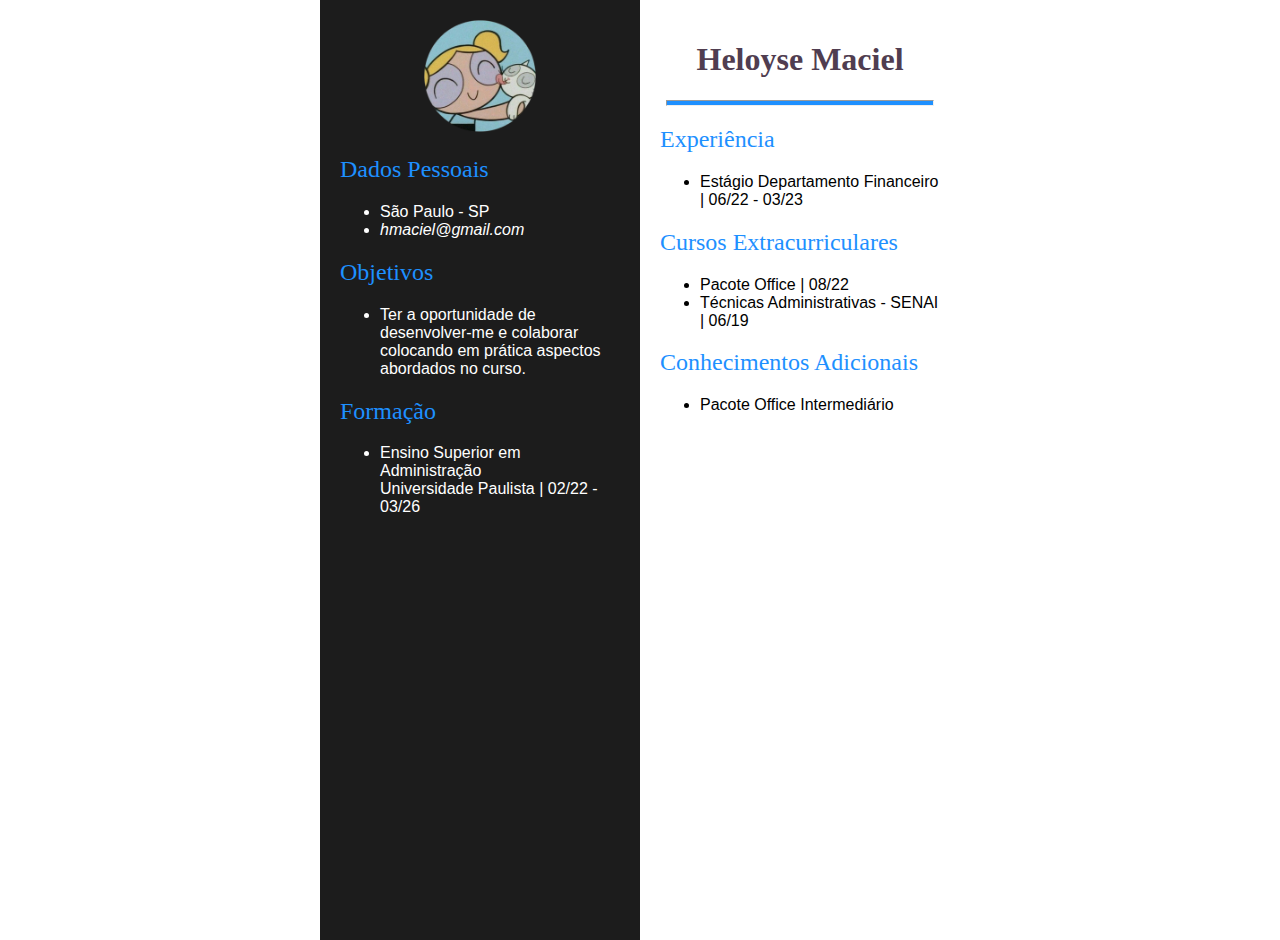
<file: index.html>
<!doctype html>
<html lang="pt">
    <head>
        <meta charset="utf-8">
        <link rel="stylesheet" href="curriculo.css">
        <meta name="viewport" content="width=device-width, initial-scale=1">
    </head>

    <body>
        <div id="corpo">
            <div id="esq">
                <div id="foto">
                    <img class="img" src="imagens/ft.png"> 
                </div>

                <h2> Dados Pessoais </h2>
                <ul>
                    <li> São Paulo - SP </li>
                    <li> <i> hmaciel@gmail.com </i> </li>
                </ul>

                <h2> Objetivos </h2>
                <ul>
                    <li> Ter a oportunidade de desenvolver-me e colaborar colocando em prática aspectos abordados no curso. </li>
                </ul>

                <h2> Formação </h2>
                <ul> 
                    <li> Ensino Superior em Administração <br/> Universidade Paulista | 02/22 - 03/26</li>
                </ul>
            </div>

            <div id="dir">   
                <h1> Heloyse Maciel </h1>
                
                <hr/>

                <h2> Experiência </h2>
                <ul>
                    <li> Estágio Departamento Financeiro | 06/22 - 03/23 </li>
                </ul>

                <h2> Cursos Extracurriculares </h2>
                <ul>
                    <li> Pacote Office | 08/22 </li>
                    <li> Técnicas Administrativas - SENAI | 06/19 </li>
                </ul>

                <h2> Conhecimentos Adicionais </h2>
                <ul>
                    <li> Pacote Office Intermediário </li>
                </ul>


                </br>
            </div>  
        </div>
    </body>
</html>
</file>
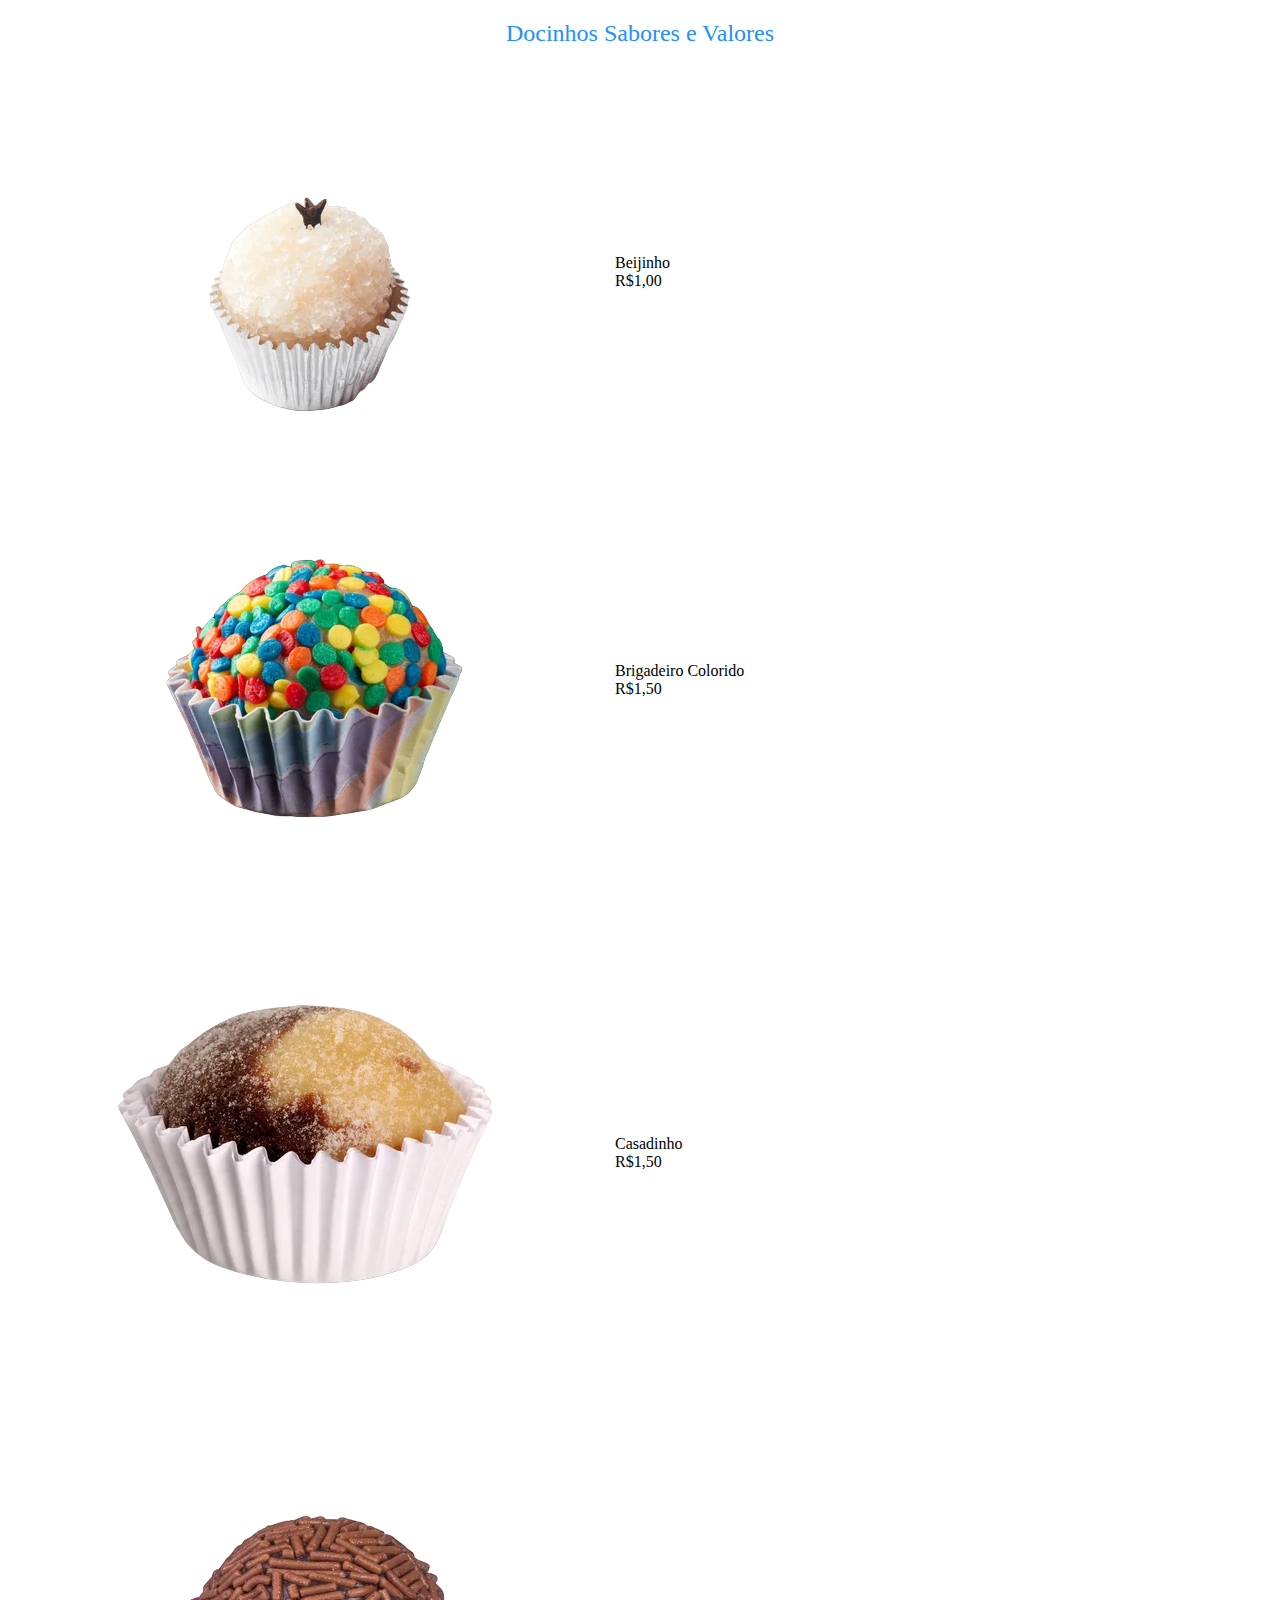
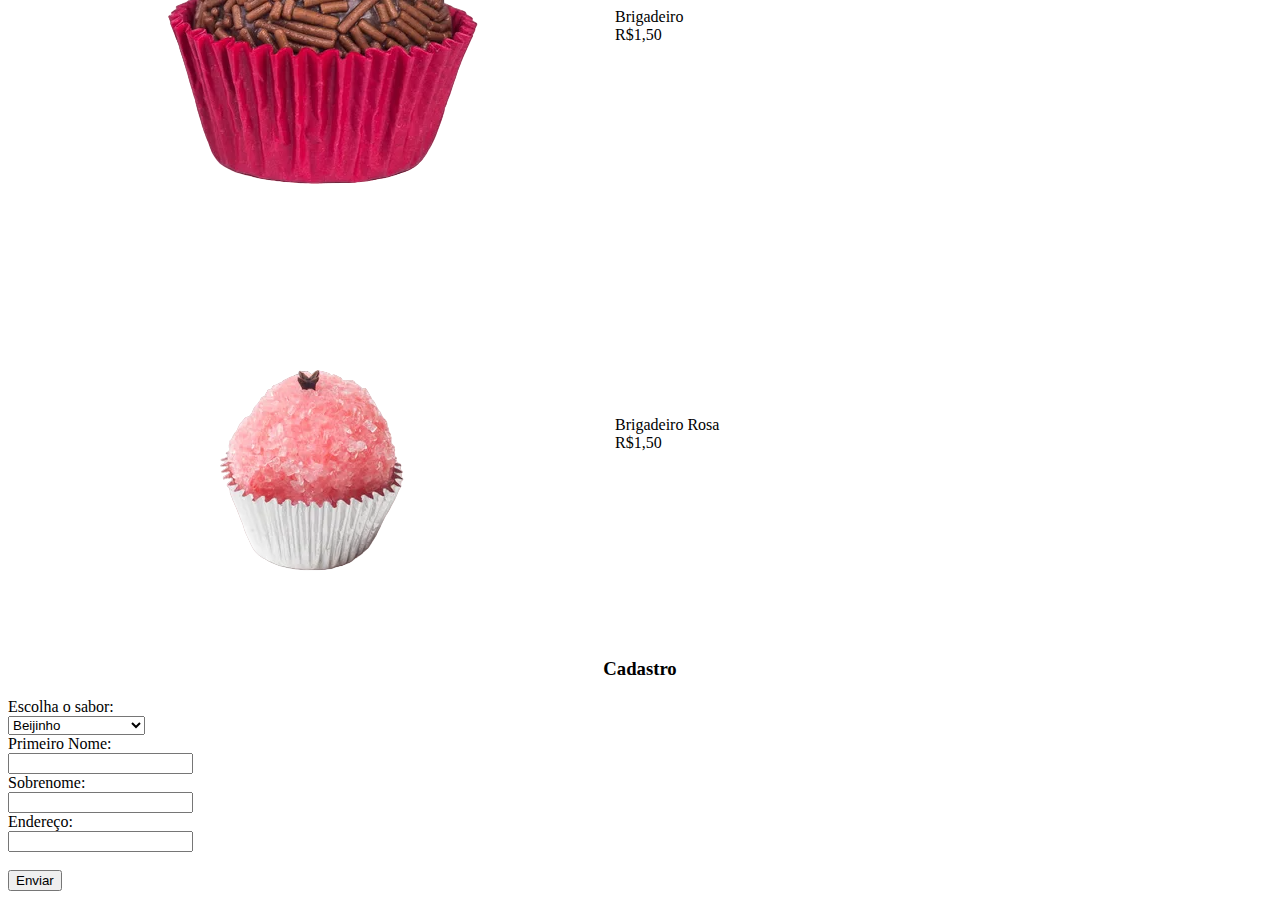
<file: cardápio.html>
<!doctype html>
<html lang="pt">
    <head>
        <meta charset="utf-8">
        <link rel="stylesheet" href="cardápio.css">
        <meta name="viewport" content="width=device-width, initial-scale=1">
    </head>

    <body>

<h2> Docinhos Sabores e Valores </h2>

<table>
    <tr>
        <td> <img src="imagens/b.png"/> </td>
        <td> Beijinho </br>
        R$1,00 </td> 
    </tr>

    <tr>
        <td> <img src="imagens/c.png"/> </td>
        <td> Brigadeiro Colorido </br>
        R$1,50 </td> 
    </tr>

    <tr>
        <td> <img src="imagens/d.png"/> </td>
        <td> Casadinho </br>
        R$1,50 </td> 
    </tr>

    <tr>
        <td> <img src="imagens/e.png"/> </td>
        <td> Brigadeiro </br>
        R$1,50 </td> 
    </tr>

    <tr>
        <td> <img src="imagens/r.png"/> </td>
        <td> Brigadeiro Rosa </br>
        R$1,50 </td> 
    </tr>
</table>

<h3> Cadastro </h3>

<form>
    <label for="sabores"> Escolha o sabor: </label> <br/>
    <select id="sabor" name="sabor">
        <option value="beijinho"> Beijinho </option>
        <option value="colorido"> Brigadeiro Colorido </option>
        <option value="casadinho"> Casadinho </option>
        <option value="brigadeiro"> Brigadeiro </option>
        <option value="rosa"> Brigadeiro Rosa </option>
    </select> 
    <br/>

    <label for="nome"> Primeiro Nome: </label> <br>
    <input type="text" id="fnome" name="snome" value=""> <br/>
    <label for="snome"> Sobrenome: </label> <br>
    <input type="text" id="nome" name="snome" value=""> <br/> 
    <label for="endereço"> Endereço: </label> <br>
    <input type="text" id="endereço" name="endereço" value=""> <br/> <br/>
    <input type="submit" value="Enviar">
</form>


</body>
</html>
</file>
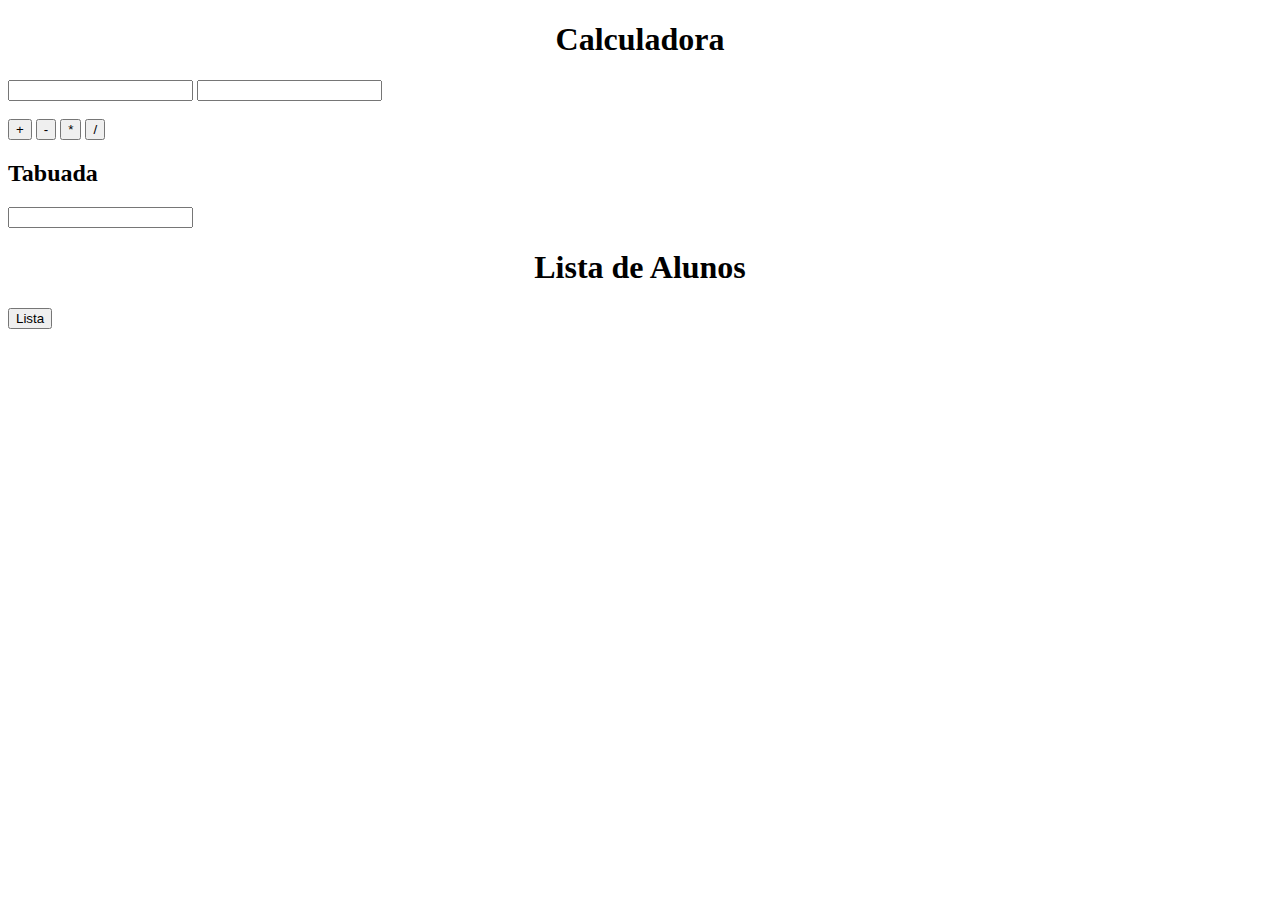
<file: Calculadora/calculadora.html>
<!DOCTYPE html>
<html lang="en">
<head>
    <meta charset="UTF-8">
    <meta name="viewport" content="width=device-width, initial-scale=1.0">
    <title>Document</title>
    <link rel="stylesheet" href="calculadora.css">
     <script src="calculadora.js"> </script>
</head>


<body>
    <h1> Calculadora </h1>

        <input type="text" id="num1">
        <input type="text" id="num2"> </br> </br> 
        <button onclick ="calcularDoisnumeros('+')"> + </button>
        <button onclick ="calcularDoisnumeros('-')"> - </button>
        <button onclick ="calcularDoisnumeros('*')"> * </button>
        <button onclick ="calcularDoisnumeros('/')"> / </button>

    <p id = "resultado"> </p>

    <h2> Tabuada </h2>
    <input type="text" id="tabuada"> </br>
    <p id = "total tabuada"> </p>


    
    <h1> Lista de Alunos </h1>
    <button onclick="mostrarLista()"> Lista </button>

    <p id="lista"> </p>

</body>
</file>
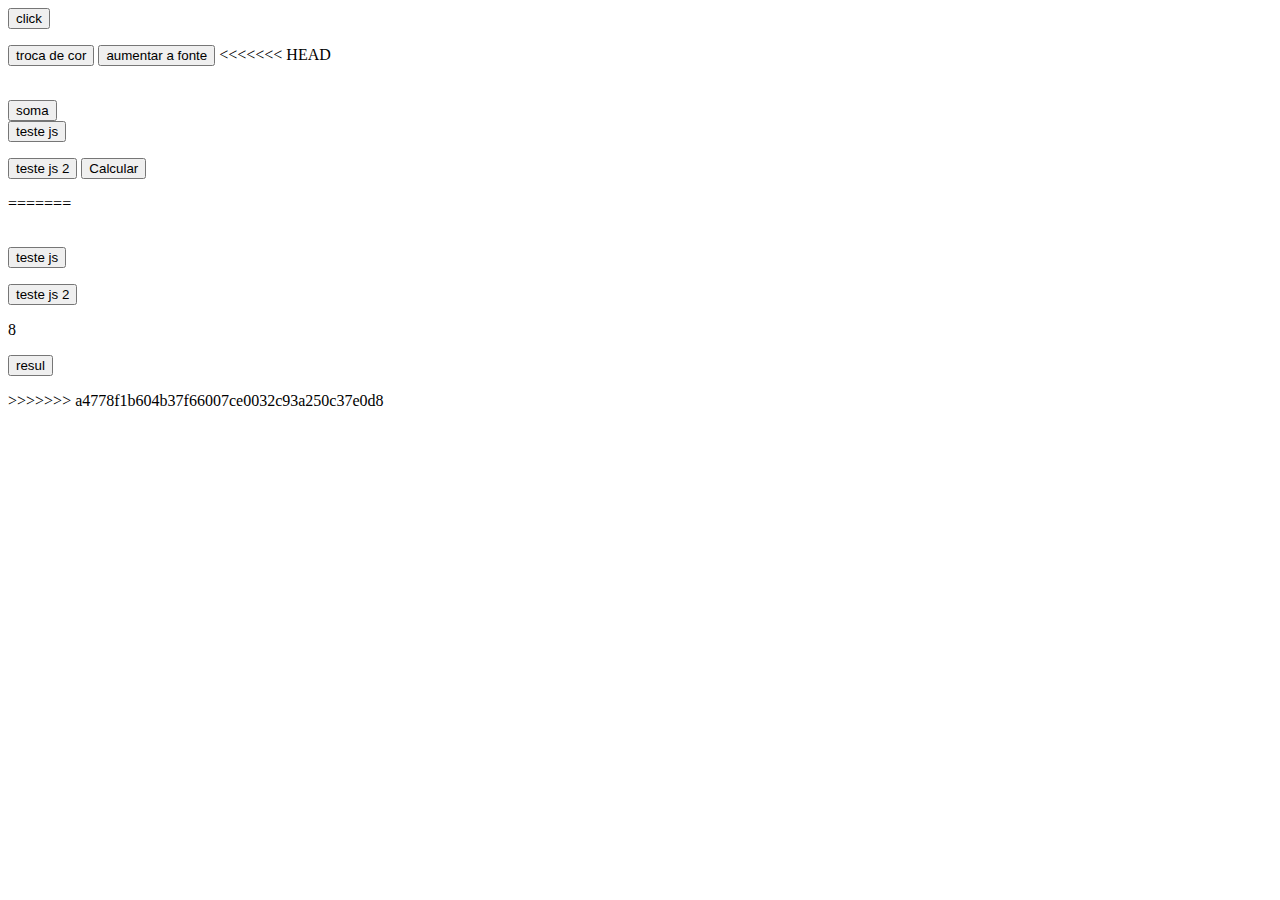
<file: JavaScript/exercícios.html>
<!DOCTYPE html>
<html lang="en">
    <head>
        <meta charset="UTF-8">
        <meta name="viewport" content="width=device-width, initial-scale=1.0">
        <title>Document</title>
        <script src="script.js"> </script>
    </head>

    <body>
        
        <button onclick="document.getElementById('teste').innerHTML = 'lalalala' "> click </button>
        <p id="teste"> </p>

        <button onclick="document.getElementById('teste').style.color = 'blue'"> troca de cor </button>

        <button onclick="document.getElementById('teste').style.fontSize = '80px'"> aumentar a fonte </button>

<<<<<<< HEAD
    <p id="teste2"> </p>

    <br/>

    <button onclick="document.getElementById('teste2').innerHTML= (2+3)"> soma </button>

    <br/>


    <button onclick="testeJs()"> teste js  </button>
            
    <p id="teste3"> </p>
    <button onclick="testeJs2()"> teste js 2 </button>


    <button onclick="calcularDoisNumeros(5, 4, '+')">
        Calcular 
    </button>
    <p id = "resultado"> </p>


<script src="script.js"> </script>
</body>
=======

        <script>
            function testeJs (){ 
                document.getElementById('teste2').innerHTML= "teste jss"
            }
        </script>

        <p id="teste2"> </p>

        <br/>

        <button onclick="testeJs()"> teste js  </button>
        
        <p id="teste3"> </p>
        <button onclick="testeJs2()"> teste js 2 </button>

        <p id="teste4"> 
            <script>
                let teste = 4;
                //teste = teste - 3;
                teste *= 2;
                document.getElementById("teste4").innerHTML = teste;
            </script>
        </p>

        <button onclick="calcularDoisNumeros(1, 2, '*')"> resul </button>
        <p id="resultado">
        </p>

    </body>
>>>>>>> a4778f1b604b37f66007ce0032c93a250c37e0d8

</html>
</file>
<file: curriculo.css>
h2 {
    text-align: left;
    font-family: Georgia, 'Times New Roman', Times, serif;
    font-weight: normal;
    color:#1E90FF;
}

body { 
    font-family:Arial, Helvetica, sans-serif;
    display: flex;
    justify-content: center;
    height: 100vh;
    margin: 0;
}

h1 {
    text-align: center;
    font-family:'Times New Roman', Times, serif;
    color: #503d50;
}

h3 { 
    text-align: center;
    color: black;
}

#esq {
    width: 50%;
    height: 100%;
    background-color: #1C1C1C;
    float: left;
    padding: 20px;
    color: white;
}

#dir {
    text-align: left;
    float: right;
    width: 50%;
    height: 100%;
    color:black;
    background-color: white;
    padding: 20px;
}

hr {
    width: 95%;
    height: 4px;
    background: #1E90FF;
}

.img{
    width: 40%;
}

#corpo {
    width: 50%;
    display: flex;
}

#foto {
    text-align: center;
}
</file>
<file: cardápio.css>
h3 { 
    text-align: center;
    color: black;
}

h2 {
    text-align: center;
    font-family: Georgia, 'Times New Roman', Times, serif;
    font-weight: normal;
    color:#1E90FF;
}
</file>
<file: Calculadora/calculadora.css>
h1 {
text-align: center;

}
</file>
